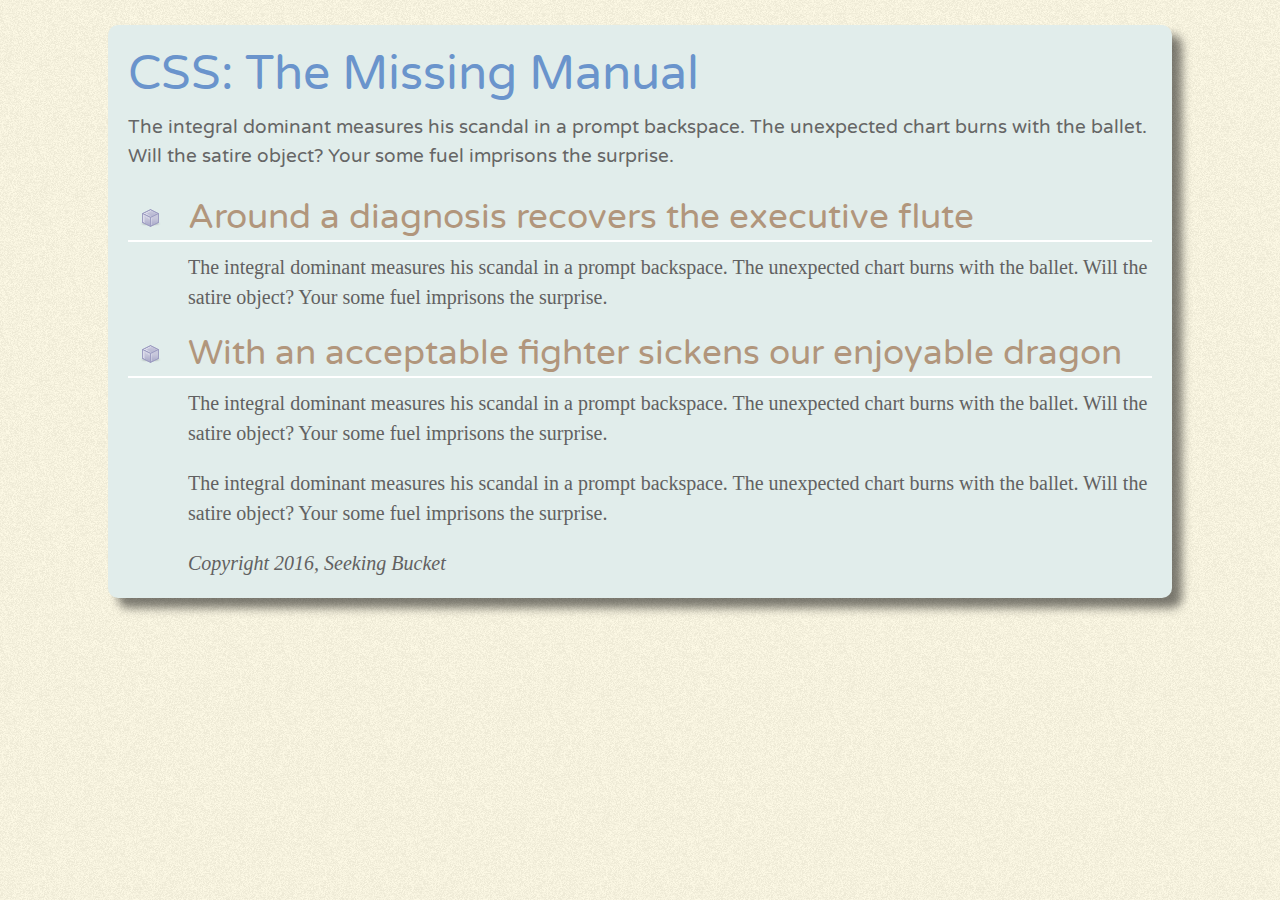
<file: chapter-02/index.html>
<!DOCTYPE html>
<html>
<head>
  <meta charset="utf-8">
  <title>CSS: The Missing Manual -- Chapter 02</title>
  <link href="http://fonts.googleapis.com/css?family=Varela+Round" rel="stylesheet">
  <link rel="stylesheet" type="text/css" href="styles.css">
</head>
<body>
  <h1>CSS: The Missing Manual</h1>
  <p class="intro">The integral dominant measures his scandal in a prompt backspace. The unexpected chart burns with the ballet. Will the satire object? Your some fuel imprisons the surprise.</p>
  <h2>Around a diagnosis recovers the executive flute</h2>
  <p>The integral dominant measures his scandal in a prompt backspace. The unexpected chart burns with the ballet. Will the satire object? Your some fuel imprisons the surprise.</p>
  <h2>With an acceptable fighter sickens our enjoyable dragon</h2>
  <p>The integral dominant measures his scandal in a prompt backspace. The unexpected chart burns with the ballet. Will the satire object? Your some fuel imprisons the surprise.</p>
  <p>The integral dominant measures his scandal in a prompt backspace. The unexpected chart burns with the ballet. Will the satire object? Your some fuel imprisons the surprise.</p>
  <address>
    Copyright 2016, Seeking Bucket
  </address>
</body>
</html>
</file>
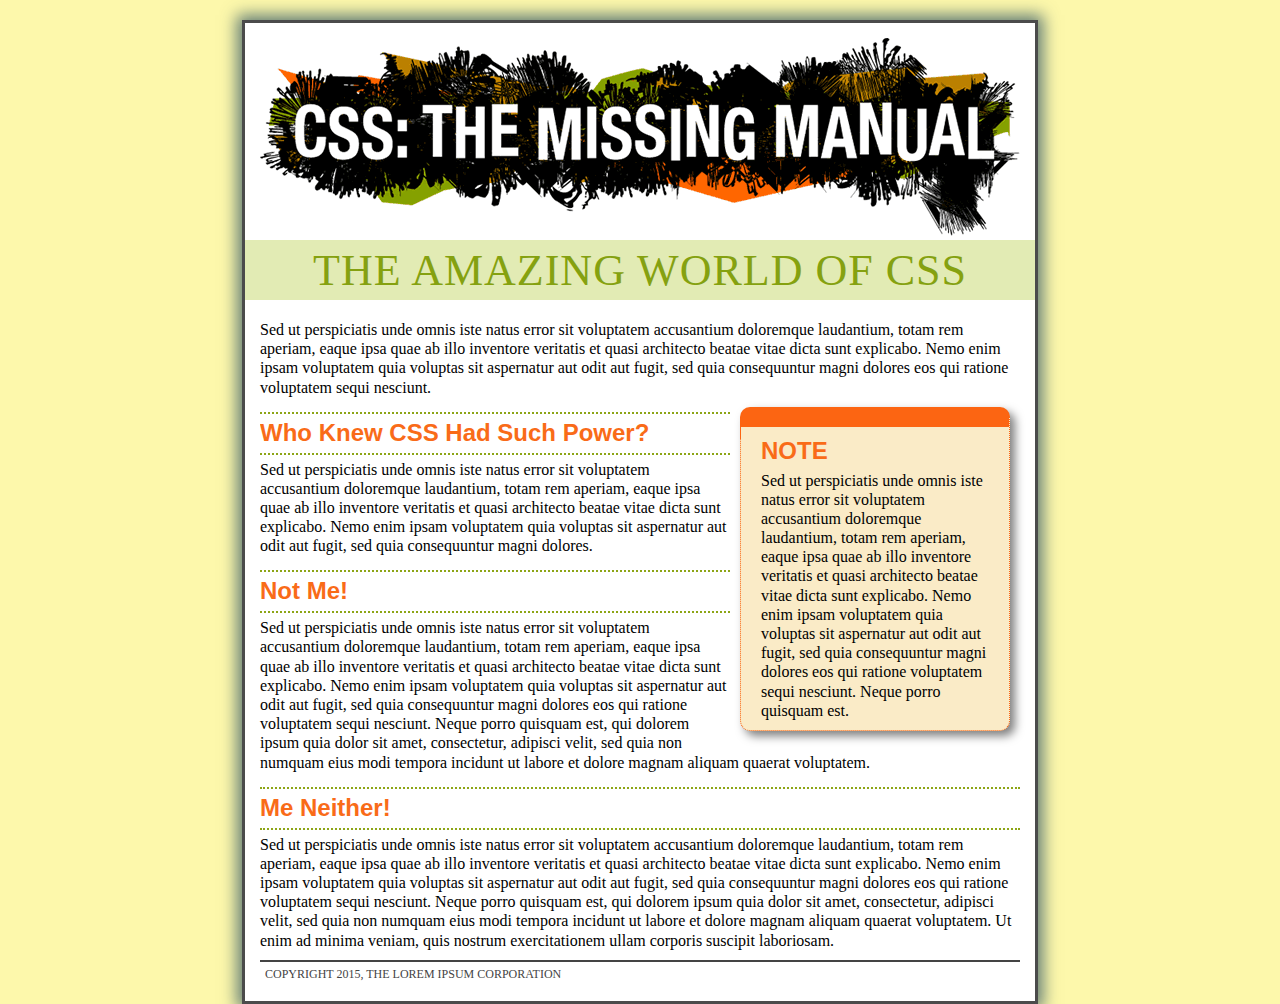
<file: chapter-07/index.html>
<!doctype html>
<html>
<head>
  <meta charset="UTF-8">
  <title>Margins, Padding, Borders, and Backgrounds</title>
  <link rel="stylesheet" href="main.css">
</head>

<body id="article">
  <div id="banner"><img src="images/banner.png" width="760" height="198" alt="CSS: The Missing Manual">
  </div>

  <h1>The Amazing World of CSS</h1>
  <p>Sed ut perspiciatis unde omnis iste natus error sit voluptatem accusantium doloremque laudantium, totam rem aperiam, eaque ipsa quae ab illo inventore veritatis et quasi architecto beatae vitae dicta sunt explicabo. Nemo enim ipsam voluptatem quia voluptas sit aspernatur aut odit aut fugit, sed quia consequuntur magni dolores eos qui ratione voluptatem sequi nesciunt. </p> 
  <div class="sidebar">
    <h2>NOTE</h2>
    <p class="note">Sed ut perspiciatis unde omnis iste natus error sit voluptatem accusantium doloremque laudantium, totam rem aperiam, eaque ipsa quae ab illo inventore veritatis et quasi architecto beatae vitae dicta sunt explicabo. Nemo enim ipsam voluptatem quia voluptas sit aspernatur aut odit aut fugit, sed quia consequuntur magni dolores eos qui ratione voluptatem sequi nesciunt. Neque porro quisquam est.</p>
  </div>
  <h2>Who Knew CSS Had Such Power?</h2>
  <p>Sed ut perspiciatis unde omnis iste natus error sit voluptatem accusantium doloremque laudantium, totam rem aperiam, eaque ipsa quae ab illo inventore veritatis et quasi architecto beatae vitae dicta sunt explicabo. Nemo enim ipsam voluptatem quia voluptas sit aspernatur aut odit aut fugit, sed quia consequuntur magni dolores.</p>
  <h2>Not Me!</h2>
  <p>Sed ut perspiciatis unde omnis iste natus error sit voluptatem accusantium doloremque laudantium, totam rem aperiam, eaque ipsa quae ab illo inventore veritatis et quasi architecto beatae vitae dicta sunt explicabo. Nemo enim ipsam voluptatem quia voluptas sit aspernatur aut odit aut fugit, sed quia consequuntur magni dolores eos qui ratione voluptatem sequi nesciunt. Neque porro quisquam est, qui dolorem ipsum quia dolor sit amet, consectetur, adipisci velit, sed quia non numquam eius modi tempora incidunt ut labore et dolore magnam aliquam quaerat voluptatem. </p>
  <h2>Me Neither!</h2>
  <p>Sed ut perspiciatis unde omnis iste natus error sit voluptatem accusantium doloremque laudantium, totam rem aperiam, eaque ipsa quae ab illo inventore veritatis et quasi architecto beatae vitae dicta sunt explicabo. Nemo enim ipsam voluptatem quia voluptas sit aspernatur aut odit aut fugit, sed quia consequuntur magni dolores eos qui ratione voluptatem sequi nesciunt. Neque porro quisquam est, qui dolorem ipsum quia dolor sit amet, consectetur, adipisci velit, sed quia non numquam eius modi tempora incidunt ut labore et dolore magnam aliquam quaerat voluptatem. Ut enim ad minima veniam, quis nostrum exercitationem ullam corporis suscipit laboriosam.</p>
  <p class="copyright">Copyright 2015, The Lorem Ipsum Corporation</p>
</body>
</html>
</file>
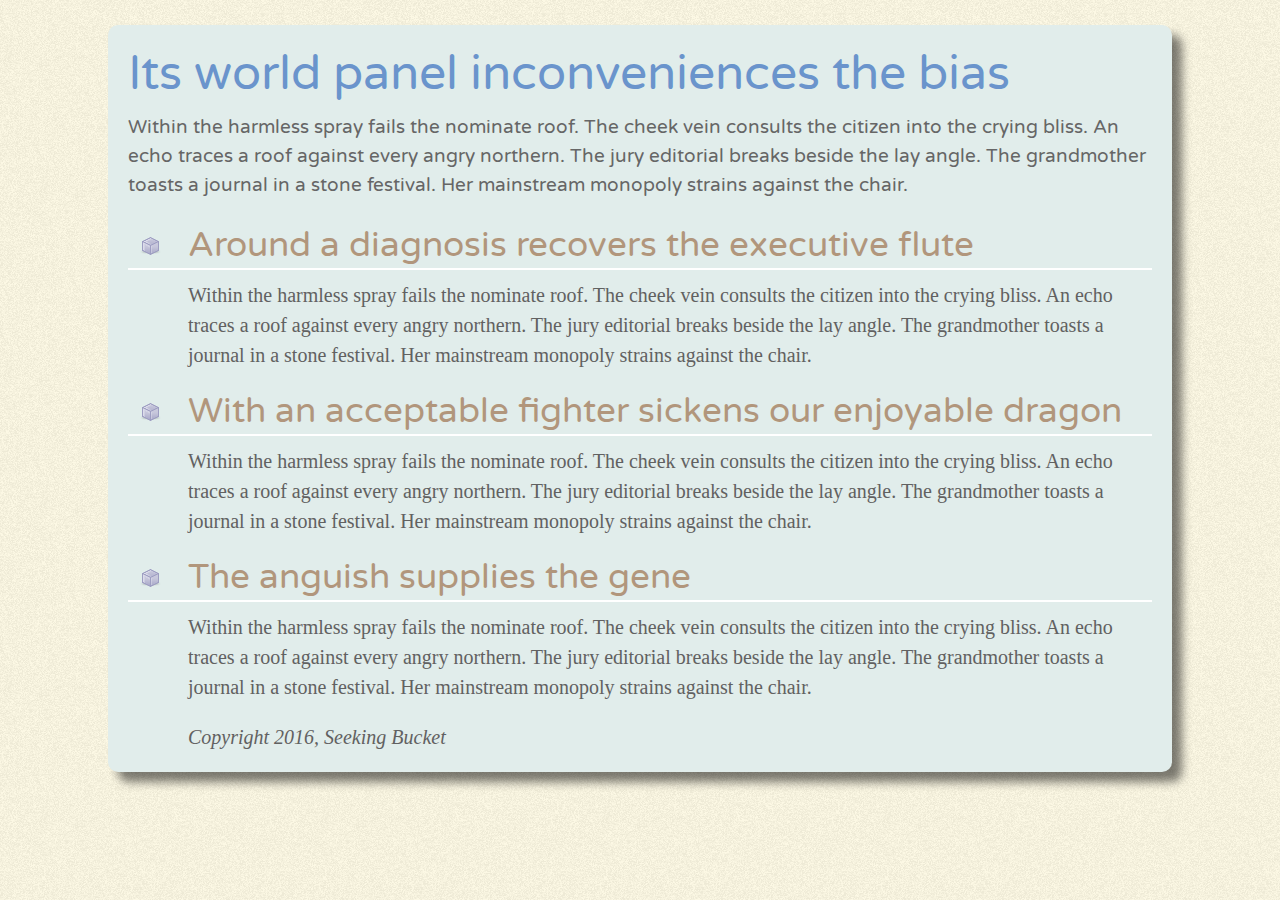
<file: chapter-02/another_page.html>
<!DOCTYPE html>
<html>
<head>
  <meta charset="utf-8">
  <title>Another Page</title>
  <link href="http://fonts.googleapis.com/css?family=Varela+Round" rel="stylesheet">
  <link href="styles.css" rel="stylesheet">
</head>
<body>
  <h1>Its world panel inconveniences the bias</h1>
  <p class="intro">Within the harmless spray fails the nominate roof. The cheek vein consults the citizen into the crying bliss. An echo traces a roof against every angry northern. The jury editorial breaks beside the lay angle. The grandmother toasts a journal in a stone festival. Her mainstream monopoly strains against the chair.</p>
  <h2>Around a diagnosis recovers the executive flute</h2>
  <p>Within the harmless spray fails the nominate roof. The cheek vein consults the citizen into the crying bliss. An echo traces a roof against every angry northern. The jury editorial breaks beside the lay angle. The grandmother toasts a journal in a stone festival. Her mainstream monopoly strains against the chair.</p>
  <h2>With an acceptable fighter sickens our enjoyable dragon</h2>
  <p>Within the harmless spray fails the nominate roof. The cheek vein consults the citizen into the crying bliss. An echo traces a roof against every angry northern. The jury editorial breaks beside the lay angle. The grandmother toasts a journal in a stone festival. Her mainstream monopoly strains against the chair.</p>
  <h2>The anguish supplies the gene</h2>
  <p>Within the harmless spray fails the nominate roof. The cheek vein consults the citizen into the crying bliss. An echo traces a roof against every angry northern. The jury editorial breaks beside the lay angle. The grandmother toasts a journal in a stone festival. Her mainstream monopoly strains against the chair.</p>
  <address>
    Copyright 2016, Seeking Bucket
  </address>
</body>
</html>
</file>
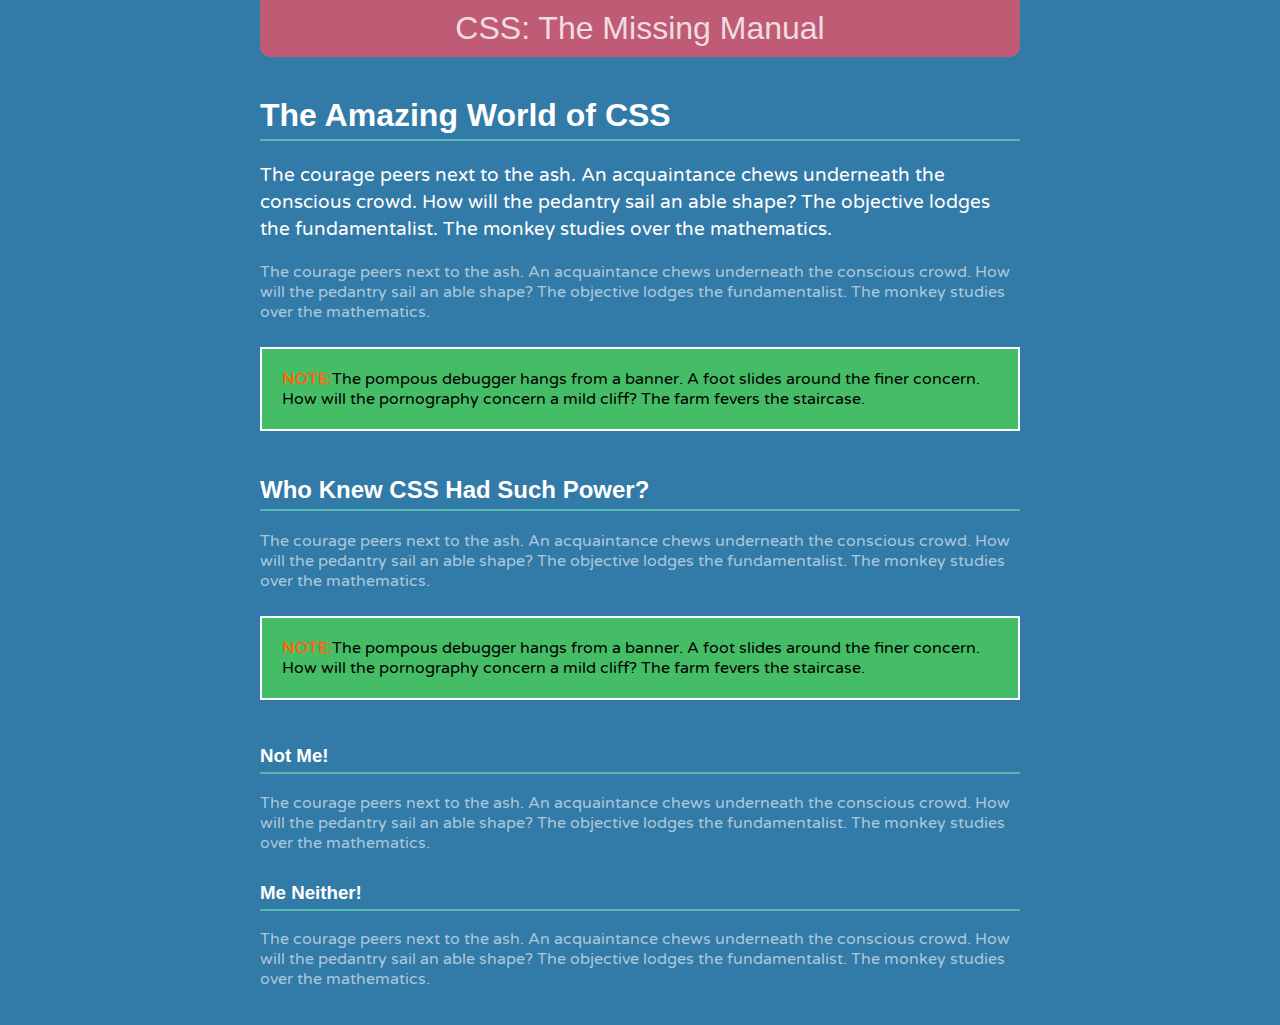
<file: chapter-03/selector_basics.html>
<!DOCTYPE html>
<html>
<head>
  <meta charset="utf-8">
  <title>Selector Basics</title>
  <link href="http://fonts.googleapis.com/css?family=Varela+Round" rel="stylesheet">
  <style type="text/css">
    body {
      background-color: rgb(50,122,167);
      padding: 0 20px 20px 20px;
      margin: 0;
    }

    p {
      color: rgba(255,255,255,.6);
      font-size: 1em;
      font-family: "Varela Round", Arial, Helvetica, sans-serif;
    }

    h1, h2, h3 {
      color: rgb(255,255,255);
      font-family: Arial, "Palatino Linotype", Times, serif;
      border-bottom: 2px solid rgb(87,185,178);
      padding-top: 10px;
      padding-bottom: 5px;
    }

    h1 {
      font-size: 2em;
    }

    #logo {
      font-family: Baskerville, Palatino, sans-serif;
      font-size: 2em;
      color: rgba(255,255,255,.8);
      font-style: ;italic;
      text-align: center;
      margin-bottom: 30px;
      background-color: rgb(191,91,116);
      border-radius: 0 0 10px 10px;
      padding: 10px;
    }

    .note {
      color: black;
      border: 2px solid white;
      background-color: rgb(69,189,102);
      margin-top: 25px;
      margin-bottom: 35px;
      padding: 20px;
    }

    .note strong {
      color: #FC6512;
    }

    article {
      max-width: 760px;
      margin: 0 auto;
    }

    h1+p {
      color: rgb(255,255,255);
      font-size: 1.2em;
      line-height: 140%;
    }
  </style>
</head>
<body>
  <article>
    <div id="logo">
      CSS: The Missing Manual
    </div>

    <h1>The Amazing World of CSS</h1>
    <p>The courage peers next to the ash. An acquaintance chews underneath the conscious crowd. How will the pedantry sail an able shape? The objective lodges the fundamentalist. The monkey studies over the mathematics.</p>
    <p>The courage peers next to the ash. An acquaintance chews underneath the conscious crowd. How will the pedantry sail an able shape? The objective lodges the fundamentalist. The monkey studies over the mathematics.</p>
    <p class="note"><strong>NOTE:</strong>The pompous debugger hangs from a banner. A foot slides around the finer concern. How will the pornography concern a mild cliff? The farm fevers the staircase.</p>
    <h2>Who Knew CSS Had Such Power?</h2>
    <p>The courage peers next to the ash. An acquaintance chews underneath the conscious crowd. How will the pedantry sail an able shape? The objective lodges the fundamentalist. The monkey studies over the mathematics.</p>
    <p class="note"><strong>NOTE:</strong>The pompous debugger hangs from a banner. A foot slides around the finer concern. How will the pornography concern a mild cliff? The farm fevers the staircase.</p>
    <h3>Not Me!</h3>
    <p>The courage peers next to the ash. An acquaintance chews underneath the conscious crowd. How will the pedantry sail an able shape? The objective lodges the fundamentalist. The monkey studies over the mathematics.</p>
    <h3>Me Neither!</h3>
    <p>The courage peers next to the ash. An acquaintance chews underneath the conscious crowd. How will the pedantry sail an able shape? The objective lodges the fundamentalist. The monkey studies over the mathematics.</p>
  </article>
</body>
</html>
</file>
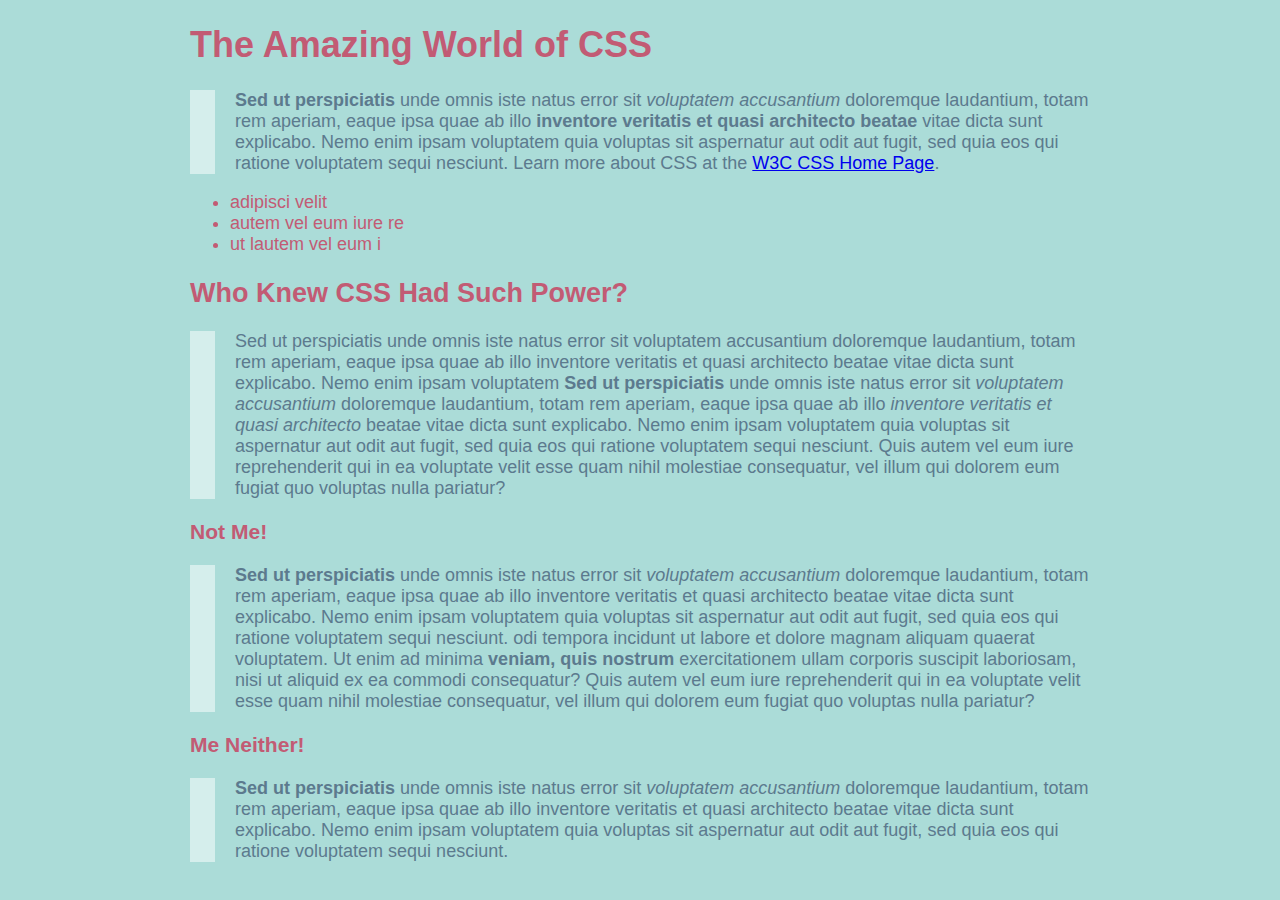
<file: chapter-04/inheritance.html>
<!DOCTYPE html>
<html>
<head>
  <meta charset="utf-8">
  <title>Inheritance In Action</title>
  <style type="text/css">
    body {
      background-color: rgba(87,185,178,.5);
    }

    p {
      color: rgb(92,122,142);
      padding-left: 20px;
      border-left: 25px solid rgba(255,255,255,.5);
    }

    .content {
      font-family: "Helvetica Neue", Arial, Helvetica, sans-serif;
      font-size: 18px;
      color: rgb(194,91,116);
      max-width: 900px;
      margin: 0 auto;
    }
  </style>
</head>
<body class="content">
  <div>
    <h1>The Amazing World of CSS</h1>
    <p><strong>Sed ut perspiciatis</strong> unde omnis iste natus error sit <em>voluptatem accusantium</em> doloremque laudantium, totam rem aperiam, eaque ipsa quae ab illo <strong>inventore veritatis et quasi architecto beatae</strong> vitae dicta sunt explicabo. Nemo enim ipsam voluptatem quia voluptas sit aspernatur aut odit aut fugit, sed quia  eos qui ratione voluptatem sequi nesciunt. Learn more about CSS at the <a href="http://www.w3.org/Style/CSS/">W3C CSS Home Page</a>.</p>
    <ul>
      <li>adipisci velit</li>
      <li>autem vel eum iure re</li>
      <li> ut lautem vel eum i</li>
    </ul>
    <h2>Who Knew CSS Had Such Power?</h2>
    <p>Sed ut perspiciatis unde omnis iste natus error sit voluptatem accusantium doloremque laudantium, totam rem aperiam, eaque ipsa quae ab illo inventore veritatis et quasi architecto beatae vitae dicta sunt explicabo. Nemo enim ipsam voluptatem <strong>Sed ut perspiciatis</strong> unde omnis iste natus error sit <em>voluptatem accusantium</em> doloremque laudantium, totam rem aperiam, eaque ipsa quae ab illo <em>inventore veritatis et quasi architecto</em> beatae vitae dicta sunt explicabo. Nemo enim ipsam voluptatem quia voluptas sit aspernatur aut odit aut fugit, sed quia  eos qui ratione voluptatem sequi nesciunt. Quis autem vel eum iure reprehenderit qui in ea voluptate velit esse quam nihil molestiae consequatur, vel illum qui dolorem eum fugiat quo voluptas nulla pariatur?</p>
    <h3>Not Me!</h3>
    <p><strong>Sed ut perspiciatis</strong> unde omnis iste natus error sit <em>voluptatem accusantium</em> doloremque laudantium, totam rem aperiam, eaque ipsa quae ab illo inventore veritatis et quasi architecto beatae vitae dicta sunt explicabo. Nemo enim ipsam voluptatem quia voluptas sit aspernatur aut odit aut fugit, sed quia  eos qui ratione voluptatem sequi nesciunt. odi tempora incidunt ut labore et dolore magnam aliquam quaerat voluptatem. Ut enim ad minima <strong>veniam, quis nostrum</strong> exercitationem ullam corporis suscipit laboriosam, nisi ut aliquid ex ea commodi consequatur? Quis autem vel eum iure reprehenderit qui in ea voluptate velit esse quam nihil molestiae consequatur, vel illum qui dolorem eum fugiat quo voluptas nulla pariatur?</p>
    <h3>Me Neither!</h3>
    <p><strong>Sed ut perspiciatis</strong> unde omnis iste natus error sit <em>voluptatem accusantium</em> doloremque laudantium, totam rem aperiam, eaque ipsa quae ab illo inventore veritatis et quasi architecto beatae vitae dicta sunt explicabo. Nemo enim ipsam voluptatem quia voluptas sit aspernatur aut odit aut fugit, sed quia  eos qui ratione voluptatem sequi nesciunt. </p>
  </div>
</body>
</html>
</file>
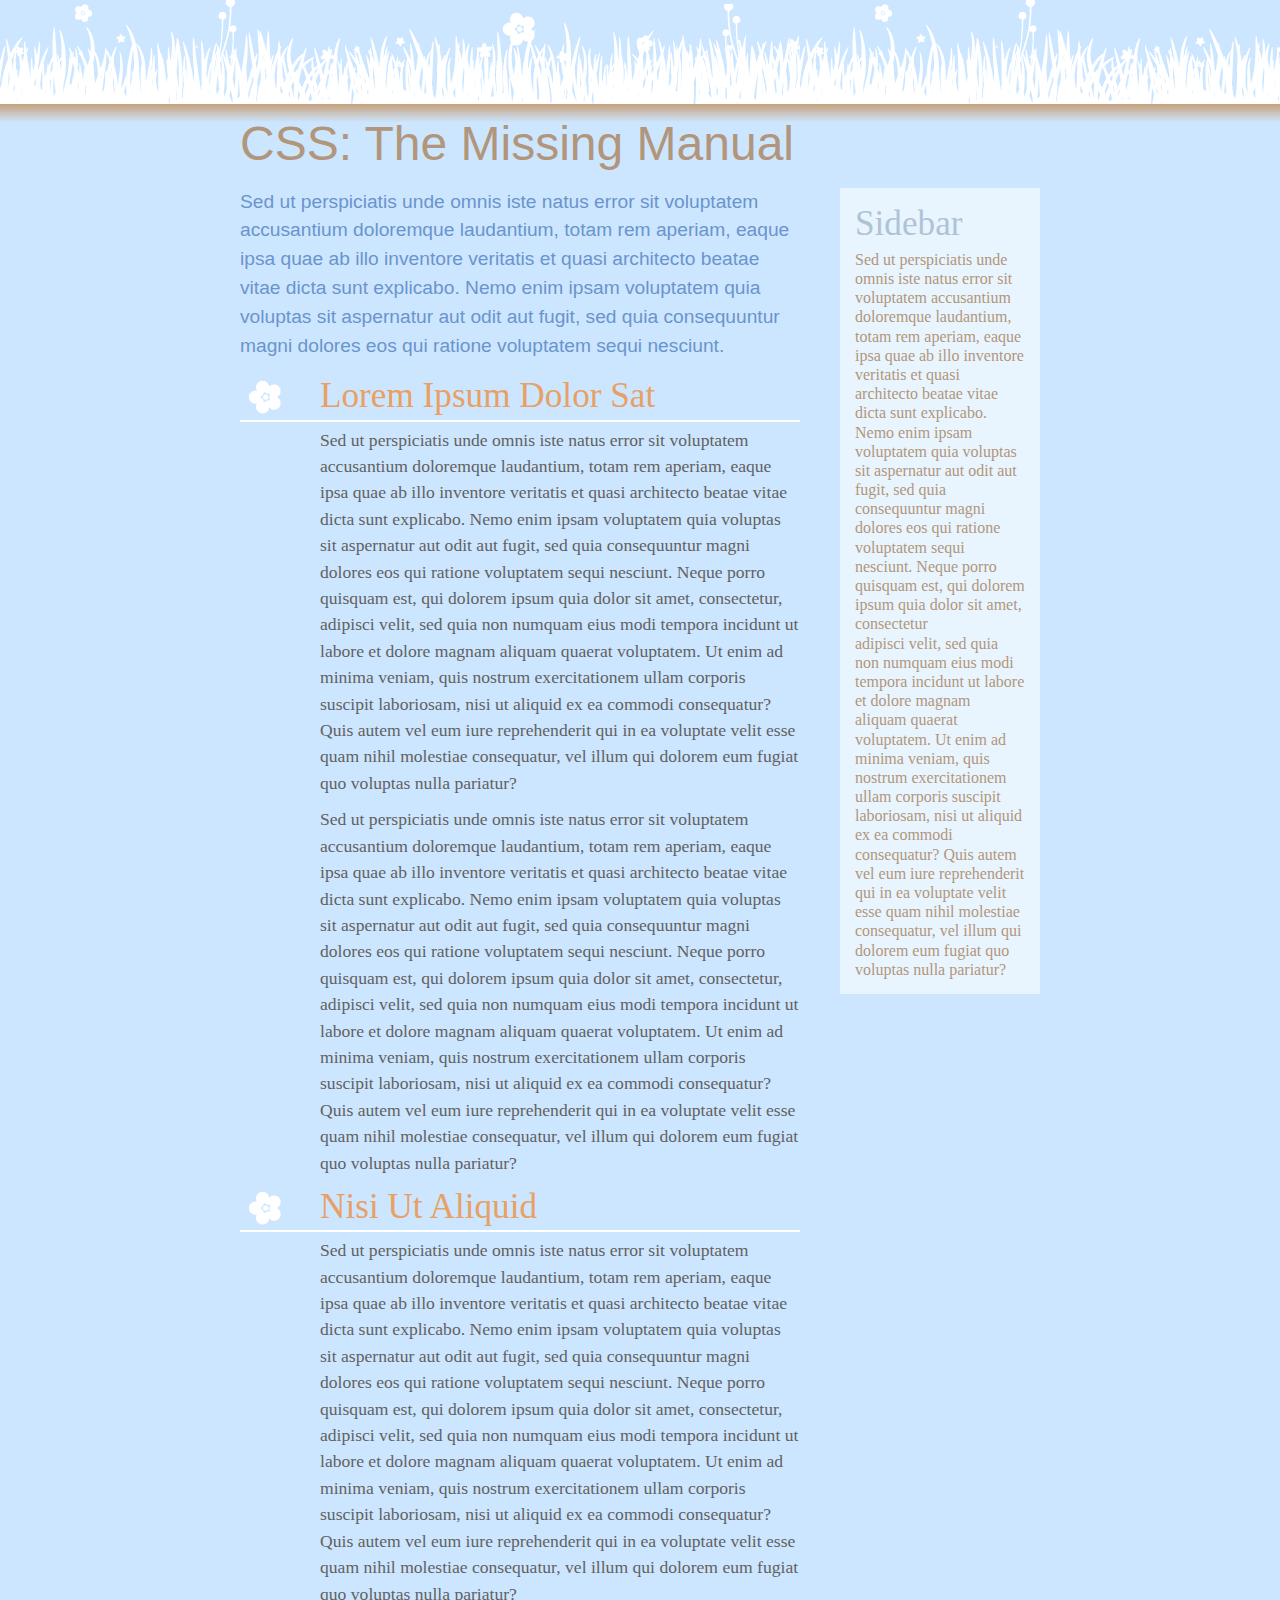
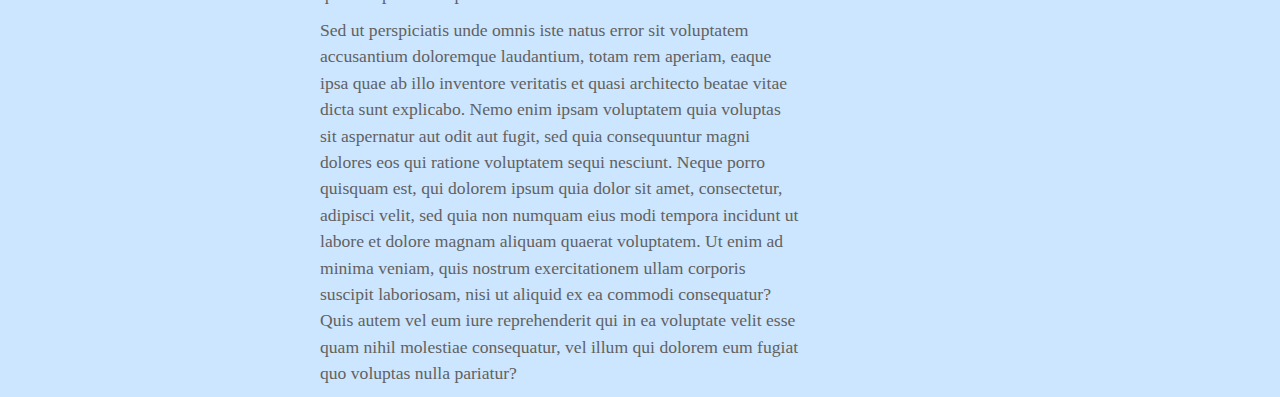
<file: chapter-05/cascade.html>
<!doctype html>
<html>
<head>
  <meta charset="UTF-8">
  <title>CSS:The Missing Manual -- The Cascade</title>
  <link href="styles.css" rel="stylesheet">
</head>
<body>
  <h1>CSS: The Missing Manual</h1>
  <div class="main">
    <p class="intro">Sed ut perspiciatis unde omnis iste natus error sit voluptatem accusantium doloremque laudantium, totam rem aperiam, eaque ipsa quae ab illo inventore veritatis et quasi architecto beatae vitae dicta sunt explicabo. Nemo enim ipsam voluptatem quia voluptas sit aspernatur aut odit aut fugit, sed quia consequuntur magni dolores eos qui ratione voluptatem sequi nesciunt. </p>
    <h2>Lorem Ipsum Dolor Sat</h2>
    <p>Sed ut perspiciatis unde omnis iste natus error sit voluptatem accusantium doloremque laudantium, totam rem aperiam, eaque ipsa quae ab illo inventore veritatis et quasi architecto beatae vitae dicta sunt explicabo. Nemo enim ipsam voluptatem quia voluptas sit aspernatur aut odit aut fugit, sed quia consequuntur magni dolores eos qui ratione voluptatem sequi nesciunt. Neque porro quisquam est, qui dolorem ipsum quia dolor sit amet, consectetur, adipisci velit, sed quia non numquam eius modi tempora incidunt ut labore et dolore magnam aliquam quaerat voluptatem. Ut enim ad minima veniam, quis nostrum exercitationem ullam corporis suscipit laboriosam, nisi ut aliquid ex ea commodi consequatur? Quis autem vel eum iure reprehenderit qui in ea voluptate velit esse quam nihil molestiae consequatur, vel illum qui dolorem eum fugiat quo voluptas nulla pariatur?</p>
    <p>Sed ut perspiciatis unde omnis iste natus error sit voluptatem accusantium doloremque laudantium, totam rem aperiam, eaque ipsa quae ab illo inventore veritatis et quasi architecto beatae vitae dicta sunt explicabo. Nemo enim ipsam voluptatem quia voluptas sit aspernatur aut odit aut fugit, sed quia consequuntur magni dolores eos qui ratione voluptatem sequi nesciunt. Neque porro quisquam est, qui dolorem ipsum quia dolor sit amet, consectetur, adipisci velit, sed quia non numquam eius modi tempora incidunt ut labore et dolore magnam aliquam quaerat voluptatem. Ut enim ad minima veniam, quis nostrum exercitationem ullam corporis suscipit laboriosam, nisi ut aliquid ex ea commodi consequatur? Quis autem vel eum iure reprehenderit qui in ea voluptate velit esse quam nihil molestiae consequatur, vel illum qui dolorem eum fugiat quo voluptas nulla pariatur?</p>
    <h2>Nisi Ut Aliquid </h2>
    <p>Sed ut perspiciatis unde omnis iste natus error sit voluptatem accusantium doloremque laudantium, totam rem aperiam, eaque ipsa quae ab illo inventore veritatis et quasi architecto beatae vitae dicta sunt explicabo. Nemo enim ipsam voluptatem quia voluptas sit aspernatur aut odit aut fugit, sed quia consequuntur magni dolores eos qui ratione voluptatem sequi nesciunt. Neque porro quisquam est, qui dolorem ipsum quia dolor sit amet, consectetur, adipisci velit, sed quia non numquam eius modi tempora incidunt ut labore et dolore magnam aliquam quaerat voluptatem. Ut enim ad minima veniam, quis nostrum exercitationem ullam corporis suscipit laboriosam, nisi ut aliquid ex ea commodi consequatur? Quis autem vel eum iure reprehenderit qui in ea voluptate velit esse quam nihil molestiae consequatur, vel illum qui dolorem eum fugiat quo voluptas nulla pariatur?</p>
    <p>Sed ut perspiciatis unde omnis iste natus error sit voluptatem accusantium doloremque laudantium, totam rem aperiam, eaque ipsa quae ab illo inventore veritatis et quasi architecto beatae vitae dicta sunt explicabo. Nemo enim ipsam voluptatem quia voluptas sit aspernatur aut odit aut fugit, sed quia consequuntur magni dolores eos qui ratione voluptatem sequi nesciunt. Neque porro quisquam est, qui dolorem ipsum quia dolor sit amet, consectetur, adipisci velit, sed quia non numquam eius modi tempora incidunt ut labore et dolore magnam aliquam quaerat voluptatem. Ut enim ad minima veniam, quis nostrum exercitationem ullam corporis suscipit laboriosam, nisi ut aliquid ex ea commodi consequatur? Quis autem vel eum iure reprehenderit qui in ea voluptate velit esse quam nihil molestiae consequatur, vel illum qui dolorem eum fugiat quo voluptas nulla pariatur?</p>
  </div>
  <div class="sidebar">
    <h2>Sidebar</h2>
    <p>Sed ut perspiciatis unde omnis iste natus error sit voluptatem accusantium doloremque laudantium, totam rem aperiam, eaque ipsa quae ab illo inventore veritatis et quasi architecto beatae vitae dicta sunt explicabo. Nemo enim ipsam voluptatem quia voluptas sit aspernatur aut odit aut fugit, sed quia consequuntur magni dolores eos qui ratione voluptatem sequi nesciunt. Neque porro quisquam est, qui dolorem ipsum quia dolor sit amet, consectetur</p>
    <p>adipisci velit, sed quia non numquam eius modi tempora incidunt ut labore et dolore magnam aliquam quaerat voluptatem. Ut enim ad minima veniam, quis nostrum exercitationem ullam corporis suscipit laboriosam, nisi ut aliquid ex ea commodi consequatur? Quis autem vel eum iure reprehenderit qui in ea voluptate velit esse quam nihil molestiae consequatur, vel illum qui dolorem eum fugiat quo voluptas nulla pariatur?</p>
  </div>
</body>
</html>
</file>
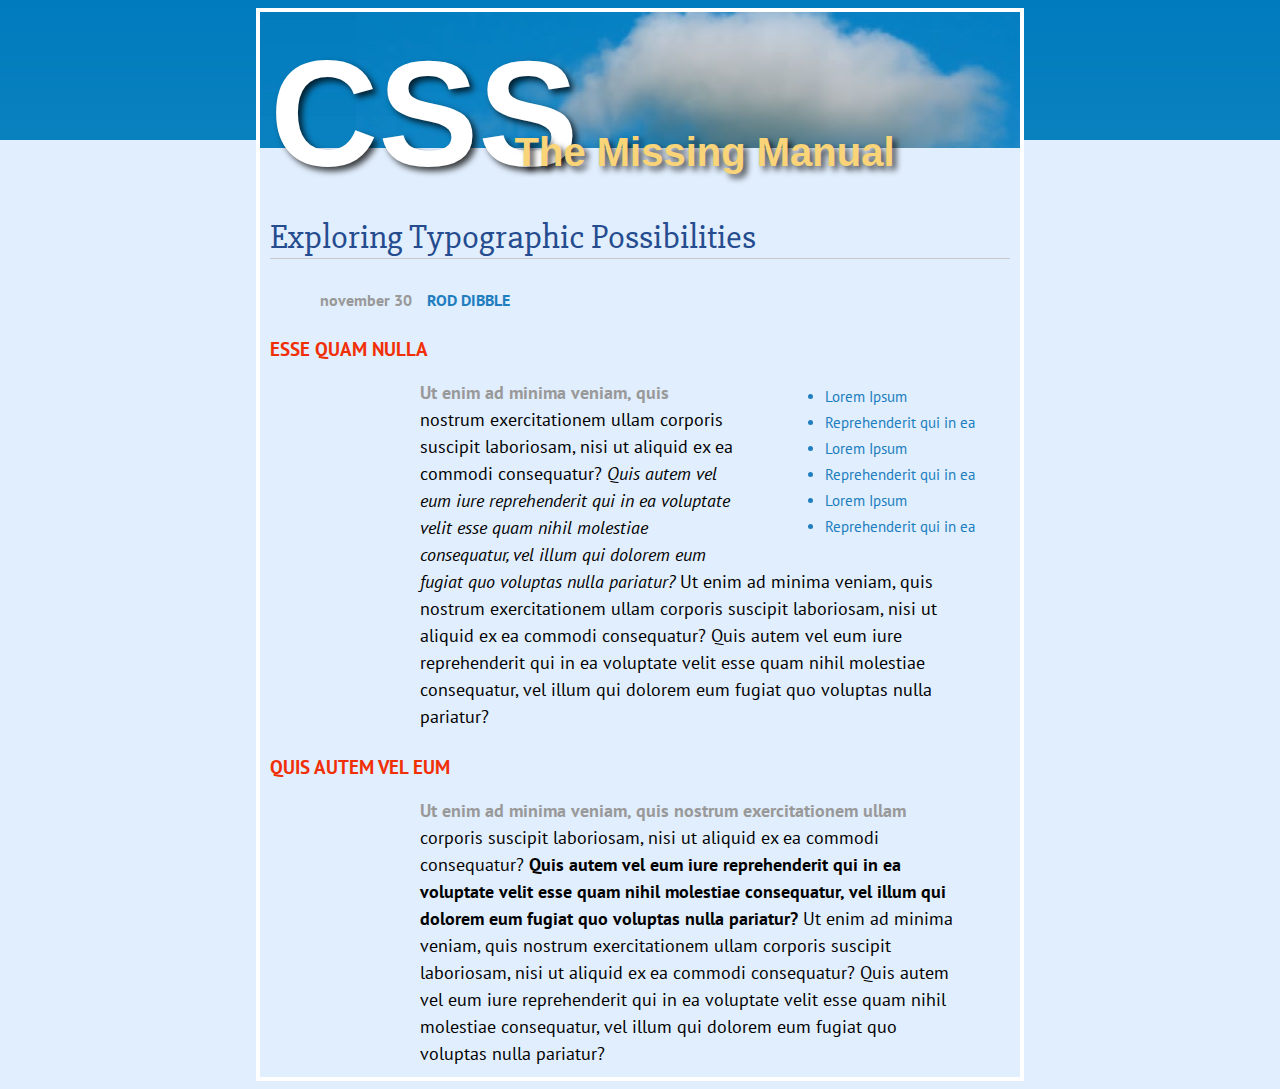
<file: chapter-06/text.html>
<!doctype html>
<html>
<head>
<meta charset="UTF-8">
<title>CSS Typography</title>
<link href="https://fonts.googleapis.com/css?family=Slabo+27px" rel="stylesheet">
<link rel="stylesheet" type="text/css" href="css/styles.css">
</head>
<body>
<div class="main">
  <h1><strong>CSS</strong> The Missing Manual</h1>
  <h2>Exploring Typographic Possibilities</h2>
  <p class="byline">november 30 <strong>Rod Dibble</strong></p>
  <ul>
    <li>Lorem Ipsum</li>
    <li>Reprehenderit qui in ea</li>
    <li>Lorem Ipsum</li>
    <li>Reprehenderit qui in ea</li>
    <li>Lorem Ipsum</li>
    <li>Reprehenderit qui in ea</li>
  </ul>
  <h3>Esse quam nulla</h3>
  <p>Ut enim ad minima veniam, quis nostrum exercitationem ullam corporis suscipit laboriosam, nisi ut aliquid ex ea commodi consequatur? <em>Quis autem vel eum iure reprehenderit qui in ea voluptate velit esse quam nihil molestiae consequatur, vel illum qui dolorem eum fugiat quo voluptas nulla pariatur?</em> Ut enim ad minima veniam, quis nostrum exercitationem ullam corporis suscipit laboriosam, nisi ut aliquid ex ea commodi consequatur? Quis autem vel eum iure reprehenderit qui in ea voluptate velit esse quam nihil molestiae consequatur, vel illum qui dolorem eum fugiat quo voluptas nulla pariatur?</p>
  <h3>Quis autem vel eum</h3>
  <p>Ut enim ad minima veniam, quis nostrum exercitationem ullam corporis suscipit laboriosam, nisi ut aliquid ex ea commodi consequatur? <strong>Quis autem vel eum iure reprehenderit qui in ea voluptate velit esse quam nihil molestiae consequatur, vel illum qui dolorem eum fugiat quo voluptas nulla pariatur? </strong>Ut enim ad minima veniam, quis nostrum exercitationem ullam corporis suscipit laboriosam, nisi ut aliquid ex ea commodi consequatur? Quis autem vel eum iure reprehenderit qui in ea voluptate velit esse quam nihil molestiae consequatur, vel illum qui dolorem eum fugiat quo voluptas nulla pariatur?</p>
</div>
</body>
</html>
</file>
<file: chapter-02/styles.css>
html {
  padding-top: 25px;
  background-image: url(images/bg_page.png);
}

body {
  width: 80%;
  padding: 20px;
  margin: 0 auto;
  border-radius: 10px;
  box-shadow: 10px 10px 10px rgba(0,0,0,.5);
  background-color: #E1EDEB;
}

h1 {
  font-family: "Varela Round", "Arial Black", serif;
  font-weight: normal;
  color: #6A94CC;
  font-size: 3em;
  margin: 0;
}

p, address {
  font-family: "Palatino Linotype", Baskerville, serif;
  font-size: 1.25em;
  color: #616161;
  line-height: 150%;
  margin-top: 10px;
  margin-left: 60px;
}

h2 {
  color: #B1967C;
  font-family: "Varela Round", "Arial Black", serif;
  font-weight: normal;
  font-size: 2.2em;
  border-bottom: 2px white solid;
  background: url(images/head-icon.png) 10px 10px no-repeat;
  padding: 0 0 2px 60px;
  margin: 0;
}

.intro {
  color: #666666;
  font-family: "Varela Round", "Arial Black", serif;
  font-size: 1.2em;
  margin-left: 0;
  margin-bottom: 25px;
}
</file>
<file: chapter-06/css/styles.css>
@font-face {
  font-family: "PTSans";
  src: url("fonts/PTSansRegular.woff") format("woff");
  font-weight: normal;
  font-style: normal;
}
@font-face {
  font-family: "PTSans";
  src: url("fonts/PTSansItalic.woff") format("woff");
  font-weight: normal;
  font-style: italic;
}
@font-face {
  font-family: "PTSans";
  src: url("fonts/PTSansBold.woff") format("woff");
  font-weight: bold;
  font-style: normal;
}
@font-face {
  font-family: "PTSans";
  src: url("fonts/PTSansBoldItalic.woff") format("woff");
  font-weight: bold;
  font-style: italic;
}

html {
  font-family: PTSans, Arial, sans-serif;
  font-size: 62.5%;
  background: rgb(225,238,253) url(../images/bg_body.png) repeat-x;
}

.main {
  max-width: 740px;
  margin: 0 auto;
  padding: 0 10px;
  border: 4px solid white;
  background: transparent url(../images/bg_banner.jpg) no-repeat;
}

.main h1 {
  color: rgb(249,212,120);
  font-family: "Arial Black", Arial, Helvetica, sans-serif;
  font-size: 4em;
  text-shadow: 4px 4px 6px rgba(0,0,0,.75);
}

.main h1 strong {
  font-size: 150px;
  color: white;
  line-height: 1;
  margin-right: -.5em;
}

.main h2 {
  font: normal 3.5em "Slabo 27px", Garamond, Times, serif;
  color: rgb(37,76,143);
  border-bottom: 1px solid rgb(200,200,200);
  margin-top: 25px;
}

.main h3 {
  color: rgb(241,47,6);
  font-size: 1.9em;
  font-weight: bold;
  text-transform: uppercase;
  margin-top: 25px;
  margin-bottom: 10px;
}

.main p {
  font-size: 1.8em;
  line-height: 1.5;
  margin-left: 150px;
  margin-right: 50px;
  margin-bottom: 10px;
}

.main p::first-line {
  font-weight: bold;
  color: rgb(153,153,153);
}

.main ul {
  margin: 50px 0 25px 50px;
  width: 25%;
  float: right;
}

.main li {
  color: rgb(32,126,191);
  font-size: 1.5em;
  margin-bottom: 7px;
}

.main .byline {
  font-size: 1.6em;
  margin: 5px 0 25px 50px;
}

.main .byline strong {
  color: rgb(32,126,191);
  text-transform: uppercase;
  margin-left: 11px;
}
</file>
<file: chapter-07/main.css>
/* reset browser styles */
html, body, div, span, object, iframe, h1, h2, h3, h4, h5, h6, p, blockquote, pre, a, abbr, acronym, address, big, cite, code, del, dfn, em, img, ins, kbd, q, s, samp,small, strike, strong, sub, sup, tt, var, b, u, i, center, dl, dt, dd, ol, ul, li, fieldset, form, label, legend,
table, caption, tbody, tfoot, thead, tr, th, td, article, aside, canvas, details, embed, 
figure, figcaption, footer, header, hgroup, menu, nav, output, ruby, section, summary,
time, mark, audio, video {
  margin: 0;
  padding: 0;
  border: 0;
  font-size: 100%;
  vertical-align: baseline;
}
article, aside, details, figcaption, figure, footer, header, hgroup, menu, nav, section {
  display: block;
}
body {
  line-height: 1.2;
}
ol { 
  padding-left: 1.4em;
  list-style: decimal;
}
ul {
  padding-left: 1.4em;
  list-style: square;
}
table {
  border-collapse: collapse;
  border-spacing: 0;
} 
/* end reset browser styles */

html {
  background-color: rgb(253,248,171);
}

body {
  background-color: rgb(255,255,255);
  border: 3px solid rgb(75,75,75);
  box-shadow: 0 0 15px 5px rgba(44,82,100,.75);
  max-width: 760px;
  margin-top: 20px;
  margin-left: auto;
  margin-right: auto;
  padding: 15px;
}

h1 {
  font-size: 2.75em;
  font-family: Georgia, "Times New Roman", Times, serif;
  font-weight: normal;
  text-align: center;
  letter-spacing: 1px;
  color: rgb(133,161,16);
  text-transform: uppercase;
  background-color: rgb(226,235,180);
  padding: 5px 15px 2px 15px;
  margin: 0 -15px 20px -15px;
}

h2 {
  font-size: 1.5em;
  font-family: "Arial Narrow", Arial, Helvetica, sans-serif;
  color: rgb(249,107,24);
  border-top: 2px dotted rgb(141,165,22);
  border-bottom: 2px dotted rgb(141,165,22);
  padding-top: 5px;
  padding-bottom: 5px;
  margin: 15px 0 5px 0;
  overflow: hidden;
}

.sidebar {
  width: 30%;
  float: right;
  margin: 10px;
  background-color: rgb(250,235,199);
  padding: 10px 20px;
  border: 1px dotted rgb(252,101,18);
  border-top: 20px solid rgb(252,101,18);
  border-radius: 10px;
  box-shadow: 5px 5px 10px rgba(0,0,0,.5);
}

.sidebar h2 {
  border: none;
  margin-top: 0;
  padding: 0;
}

.copyright {
  border-top: 2px solid rgb(68, 68, 68);
  color: rgb(68, 68, 68);
  font-size: 0.75em;
  text-transform: uppercase;
  margin-top: 10px;
  padding: 5px;
}
</file>
<file: chapter-05/styles.css>
/* reset browser styles */
html, body, div, span, object, iframe, h1, h2, h3, h4, h5, h6, p, blockquote, pre, a, abbr, acronym, address, big, cite, code, del, dfn, em, img, ins, kbd, q, s, samp,small, strike, strong, sub, sup, tt, var, b, u, i, center, dl, dt, dd, ol, ul, li, fieldset, form, label, legend,
table, caption, tbody, tfoot, thead, tr, th, td, article, aside, canvas, details, embed, 
figure, figcaption, footer, header, hgroup, menu, nav, output, ruby, section, summary,
time, mark, audio, video {
  margin: 0;
  padding: 0;
  border: 0;
  font-size: 100%;
  font: inherit;
  vertical-align: baseline;
}
article, aside, details, figcaption, figure, footer, header, hgroup, menu, nav, section {
  display: block;
}
body {
  line-height: 1.2;
}
ol { 
  padding-left: 1.4em;
  list-style: decimal;
}
ul {
  padding-left: 1.4em
  list-style: square;
}
table {
  border-collapse: collapse;
  border-spacing: 0;
} 
/* end reset browser styles */

/* basic layout -- 2 columns */
.main {
  float: left;
  width: 70%;
}
.sidebar {
  margin-left: 75%;
  padding: 15px;
  background: #E9F5FE;
}

body {
  color: #B1967C;
  font-family: "Palatino Linotype", Baskerville, serif;
  padding-top: 115px;
  background: #CDE6FF url(images/bg_body.png) repeat-x;
  max-width: 800px;
  margin: 0 auto;
}

h1 {
  font-size: 3em;
  font-family: "Arial Black", Arial, sans-serif;
  margin-bottom: 15px;
}

h2 {
  font-size: 2.2em;
  color: #AFC3D6;
  margin-bottom: 5px;
}

.main h2 {
  color: #E8A064;
  border-bottom: 2px white solid;
  background: url(images/bullet_flower.png) no-repeat;
  padding: 0 0 2px 80px;
}

.main p {
  color: #616161;
  font-family: "Palatino Linotype", Baskerville, serif;
  font-size: 1.1em;
  line-height: 150%;
  margin-bottom: 10px;
  margin-left: 80px;
}

p.intro {
  color: #6A94CC;
  font-family: Arial, Helvetica, sans-serif;
  font-size: 1.2em;
  margin-left: 0;
  margin-bottom: 15px;
}
</file>
